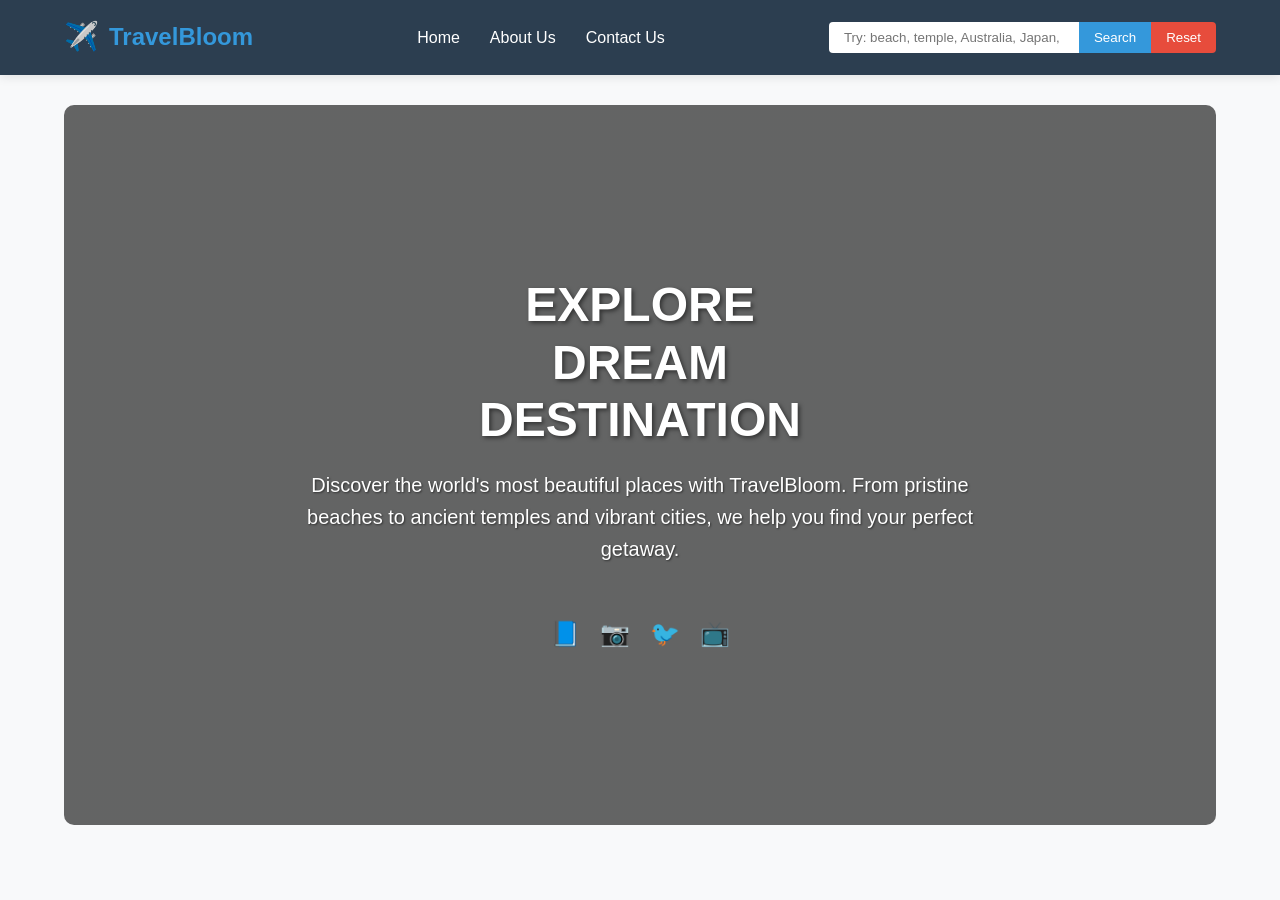
<file: index.html>
<!DOCTYPE html>
<html lang="en">
  <head>
    <meta charset="UTF-8" />
    <meta name="viewport" content="width=device-width, initial-scale=1.0" />
    <title>TravelBloom - Discover Your Next Adventure</title>
    <link rel="stylesheet" href="travel.css" />
  </head>
  <body>
    <!-- Navigation Bar -->
    <nav class="navbar">
      <div class="logo">
        <span class="logo-icon">✈️</span>
        <h1>TravelBloom</h1>
      </div>
      <ul class="nav-links">
        <li><a href="#" id="home-link">Home</a></li>
        <li><a href="#" id="about-link">About Us</a></li>
        <li><a href="#" id="contact-link">Contact Us</a></li>
      </ul>
      <div class="search-container">
        <input
          type="text"
          id="search-input"
          placeholder="Search beaches, temples, countries..."
        />
        <button id="search-btn">Search</button>
        <button id="reset-btn" class="reset-btn">Reset</button>
      </div>
    </nav>

    <!-- Main Content Area -->
    <main class="content">
      <!-- Home Page -->
      <section id="home-page" class="page active">
        <div class="home-section">
          <h1>EXPLORE<br />DREAM<br />DESTINATION</h1>
          <p>
            Discover the world's most beautiful places with TravelBloom. From
            pristine beaches to ancient temples and vibrant cities, we help you
            find your perfect getaway.
          </p>
          <div class="social-icons">
            <a href="#"><span>📘</span></a>
            <a href="#"><span>📷</span></a>
            <a href="#"><span>🐦</span></a>
            <a href="#"><span>📺</span></a>
          </div>
        </div>
        <div
          id="recommendations-results"
          class="recommendations-container"
        ></div>
      </section>

      <!-- About Us Page -->
      <section id="about-page" class="page">
        <div class="about-section">
          <h1>About Us</h1>
          <p>
            Welcome to TravelBloom, your trusted partner in discovering the
            world's most amazing destinations. We are passionate about travel
            and dedicated to helping you create unforgettable memories.
          </p>

          <div class="team-section">
            <h2>Our Team</h2>
            <div class="team-members">
              <div class="team-member">
                <h3>Sarah Johnson</h3>
                <p>CEO & Founder</p>
                <p>
                  With over 15 years in the travel industry, Sarah leads our
                  vision to make travel accessible to everyone.
                </p>
              </div>
              <div class="team-member">
                <h3>Michael Chen</h3>
                <p>Head of Operations</p>
                <p>
                  Michael ensures every aspect of your travel planning is
                  seamless and enjoyable.
                </p>
              </div>
              <div class="team-member">
                <h3>Emily Rodriguez</h3>
                <p>Travel Expert</p>
                <p>
                  Emily's extensive travel experience helps curate the best
                  recommendations for our clients.
                </p>
              </div>
            </div>
          </div>
        </div>
      </section>

      <!-- Contact Us Page -->
      <section id="contact-page" class="page">
        <div class="contact-section">
          <h1>Contact Us</h1>
          <p>Have questions or need assistance? We'd love to hear from you!</p>

          <form id="contact-form" class="contact-form">
            <div class="form-group">
              <label for="name">Name:</label>
              <input type="text" id="name" name="name" required />
            </div>

            <div class="form-group">
              <label for="email">Email:</label>
              <input type="email" id="email" name="email" required />
            </div>

            <div class="form-group">
              <label for="message">Message:</label>
              <textarea
                id="message"
                name="message"
                rows="5"
                required
              ></textarea>
            </div>

            <button type="submit" class="submit-btn">Submit</button>
          </form>
        </div>
      </section>
    </main>

    <script src="travel.js"></script>
  </body>
</html>
</file>
<file: travel.css>
/* Reset and Base Styles */
* {
    margin: 0;
    padding: 0;
    box-sizing: border-box;
    font-family: 'Segoe UI', Tahoma, Geneva, Verdana, sans-serif;
}

body {
    background-color: #f8f9fa;
    color: #333;
    line-height: 1.6;
}

/* Navigation Bar */
.navbar {
    display: flex;
    justify-content: space-between;
    align-items: center;
    background-color: #2c3e50;
    padding: 15px 5%;
    position: sticky;
    top: 0;
    z-index: 100;
    box-shadow: 0 2px 10px rgba(0, 0, 0, 0.1);
}

.logo {
    display: flex;
    align-items: center;
}

.logo h1 {
    color: #3498db;
    font-size: 24px;
    margin-left: 10px;
}

.logo-icon {
    font-size: 28px;
    color: #3498db;
}

.nav-links {
    display: flex;
    list-style: none;
}

.nav-links li {
    margin: 0 15px;
}

.nav-links a {
    color: white;
    text-decoration: none;
    font-weight: 500;
    transition: color 0.3s;
}

.nav-links a:hover {
    color: #3498db;
}

.search-container {
    display: flex;
}

.search-container input {
    padding: 8px 15px;
    border: none;
    border-radius: 4px 0 0 4px;
    width: 250px;
}

.search-container button {
    padding: 8px 15px;
    border: none;
    background-color: #3498db;
    color: white;
    cursor: pointer;
    transition: background-color 0.3s;
}

.search-container button:hover {
    background-color: #2980b9;
}

.search-container .reset-btn {
    background-color: #e74c3c;
    border-radius: 0 4px 4px 0;
}

.search-container .reset-btn:hover {
    background-color: #c0392b;
}

/* Main Content */
.content {
    min-height: calc(100vh - 150px);
    padding: 30px 5%;
}

/* Page Management */
.page {
    display: none;
}

.page.active {
    display: block;
}

/* Home Page */
.home-section {
    background: linear-gradient(rgba(0, 0, 0, 0.6), rgba(0, 0, 0, 0.6)), url('https://images.unsplash.com/photo-1488646953014-85cb44e25828?ixlib=rb-1.2.1&auto=format&fit=crop&w=1350&q=80') no-repeat center center/cover;
    height: 80vh;
    display: flex;
    flex-direction: column;
    justify-content: center;
    align-items: center;
    text-align: center;
    color: white;
    border-radius: 10px;
    margin-bottom: 30px;
}

.home-section h1 {
    font-size: 48px;
    margin-bottom: 20px;
    text-shadow: 2px 2px 4px rgba(0, 0, 0, 0.5);
    line-height: 1.2;
}

.home-section p {
    font-size: 20px;
    max-width: 700px;
    margin-bottom: 30px;
    text-shadow: 1px 1px 2px rgba(0, 0, 0, 0.5);
}

.social-icons {
    display: flex;
    margin-top: 20px;
}

.social-icons a {
    color: white;
    font-size: 24px;
    margin: 0 10px;
    text-decoration: none;
    transition: transform 0.3s;
}

.social-icons a:hover {
    transform: translateY(-3px);
}

/* Recommendations Results */
.recommendations-container {
    margin-top: 30px;
}

.recommendation-grid {
    display: grid;
    grid-template-columns: repeat(auto-fit, minmax(300px, 1fr));
    gap: 25px;
    margin-top: 20px;
}

.recommendation-card {
    background: white;
    border-radius: 10px;
    overflow: hidden;
    box-shadow: 0 5px 15px rgba(0, 0, 0, 0.1);
    transition: transform 0.3s, box-shadow 0.3s;
}

.recommendation-card:hover {
    transform: translateY(-5px);
    box-shadow: 0 10px 25px rgba(0, 0, 0, 0.15);
}

.recommendation-image {
    width: 100%;
    height: 200px;
    object-fit: cover;
}

.recommendation-content {
    padding: 20px;
}

.recommendation-content h3 {
    color: #2c3e50;
    margin-bottom: 10px;
    font-size: 1.4rem;
}

.recommendation-content p {
    color: #666;
    margin-bottom: 15px;
    line-height: 1.5;
}

.country-time {
    background-color: #3498db;
    color: white;
    padding: 5px 10px;
    border-radius: 4px;
    font-size: 0.9rem;
    display: inline-block;
}

/* About Us Page */
.about-section {
    max-width: 1000px;
    margin: 0 auto;
}

.about-section h1 {
    color: #2c3e50;
    font-size: 36px;
    margin-bottom: 20px;
    text-align: center;
}

.about-section > p {
    font-size: 18px;
    text-align: center;
    margin-bottom: 40px;
    color: #555;
}

.team-section {
    margin-top: 40px;
}

.team-section h2 {
    color: #2c3e50;
    font-size: 28px;
    margin-bottom: 30px;
    text-align: center;
}

.team-members {
    display: grid;
    grid-template-columns: repeat(auto-fit, minmax(250px, 1fr));
    gap: 30px;
}

.team-member {
    background: white;
    padding: 25px;
    border-radius: 10px;
    box-shadow: 0 5px 15px rgba(0, 0, 0, 0.1);
    text-align: center;
    transition: transform 0.3s;
}

.team-member:hover {
    transform: translateY(-5px);
}

.team-member h3 {
    color: #2c3e50;
    margin-bottom: 5px;
    font-size: 1.3rem;
}

.team-member p:first-of-type {
    color: #3498db;
    font-weight: 600;
    margin-bottom: 15px;
}

.team-member p:last-of-type {
    color: #666;
    line-height: 1.5;
}

/* Contact Us Page */
.contact-section {
    max-width: 600px;
    margin: 0 auto;
    background: white;
    padding: 40px;
    border-radius: 10px;
    box-shadow: 0 5px 15px rgba(0, 0, 0, 0.1);
}

.contact-section h1 {
    color: #2c3e50;
    font-size: 36px;
    margin-bottom: 15px;
    text-align: center;
}

.contact-section > p {
    text-align: center;
    margin-bottom: 30px;
    color: #666;
}

.contact-form {
    display: flex;
    flex-direction: column;
}

.form-group {
    margin-bottom: 20px;
}

.form-group label {
    display: block;
    margin-bottom: 8px;
    color: #2c3e50;
    font-weight: 500;
}

.form-group input,
.form-group textarea {
    width: 100%;
    padding: 12px;
    border: 1px solid #ddd;
    border-radius: 5px;
    font-size: 16px;
    transition: border-color 0.3s;
}

.form-group input:focus,
.form-group textarea:focus {
    outline: none;
    border-color: #3498db;
}

.submit-btn {
    background-color: #3498db;
    color: white;
    border: none;
    padding: 12px 25px;
    border-radius: 5px;
    font-size: 16px;
    cursor: pointer;
    transition: background-color 0.3s;
    margin-top: 10px;
}

.submit-btn:hover {
    background-color: #2980b9;
}

/* Responsive Design */
@media (max-width: 768px) {
    .navbar {
        flex-direction: column;
        padding: 15px;
    }

    .nav-links {
        margin: 15px 0;
    }

    .search-container {
        width: 100%;
        margin-top: 10px;
    }

    .search-container input {
        width: 100%;
    }

    .home-section h1 {
        font-size: 36px;
    }

    .home-section p {
        font-size: 18px;
    }

    .contact-section {
        padding: 20px;
    }
}
</file>
